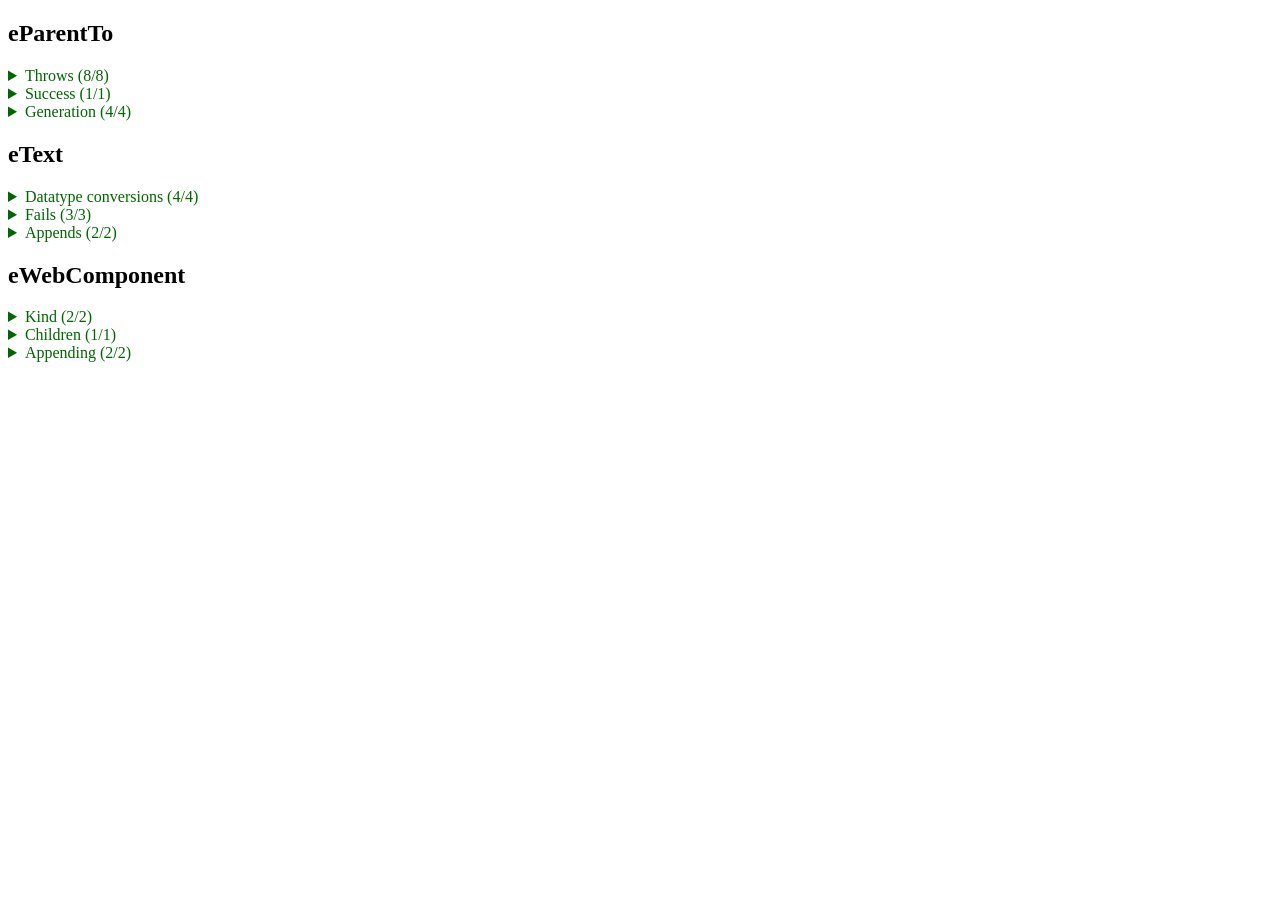
<file: tests/index.html>
<!doctype html>
<html lang="en">
  <head>
    <meta charset="UTF-8" />
    <meta name="viewport" content="width=device-width, initial-scale=1.0" />
    <title>Document</title>
  </head>
  <body>
    <script src="./main.js" type="module"></script>
  </body>
</html>
</file>
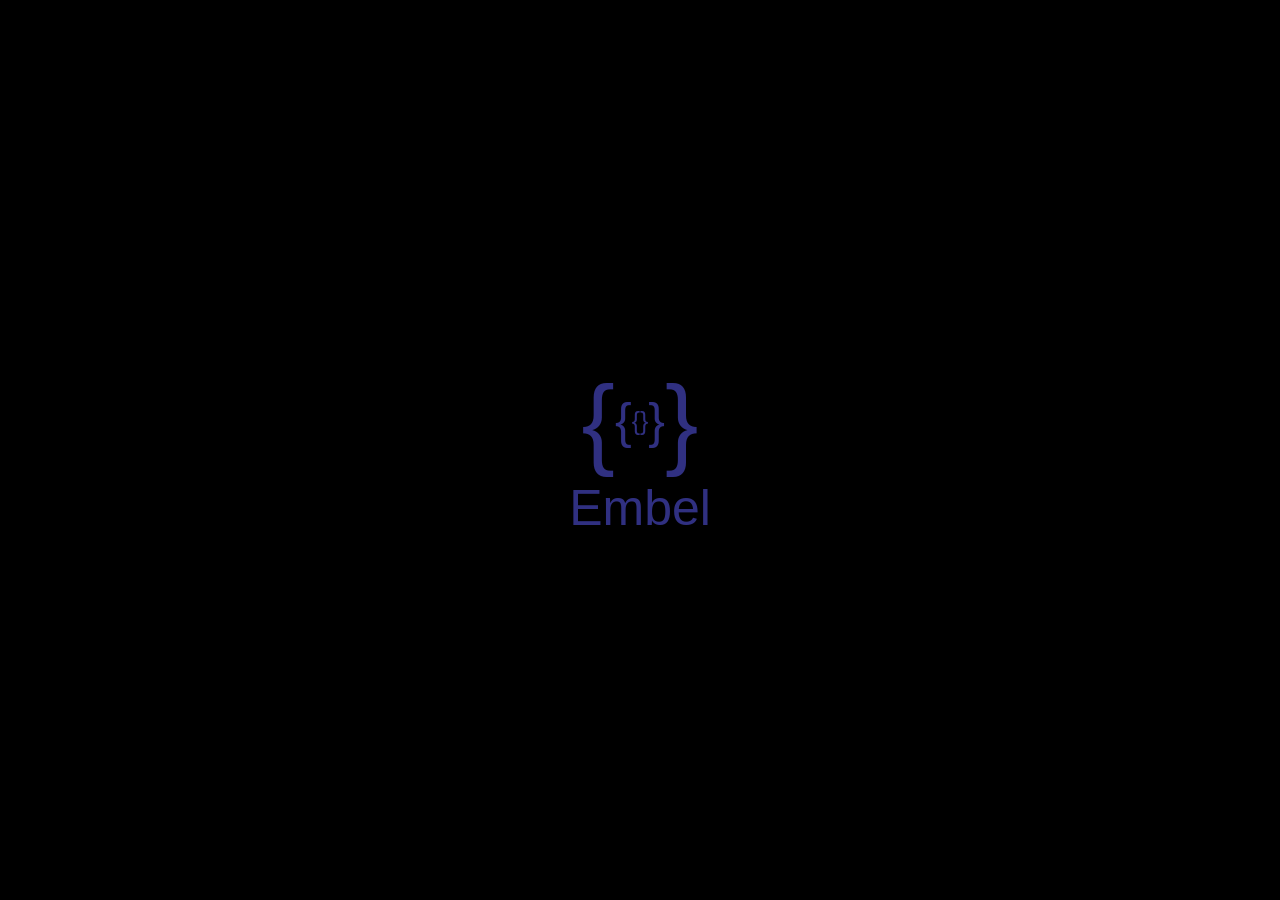
<file: examples/umd/logo/index.html>
<!doctype html>
<html lang="en">
  <head>
    <meta charset="UTF-8" />
    <meta name="viewport" content="width=device-width, initial-scale=1.0" />
    <title>Document</title>
    <link rel="stylesheet" href="./style.css" />
  </head>
  <body>
    <script src="../../../embel.umd.js"></script>
    <script src="./main.js"></script>
  </body>
</html>
</file>
<file: examples/umd/logo/style.css>
body {
  font-family:
    "Trebuchet MS", "Lucida Sans Unicode", "Lucida Grande", "Lucida Sans",
    Arial, sans-serif;
  background-color: black;
  color: rgb(48, 48, 129);
}

.app {
  position: fixed;
  left: 0;
  top: 0;
  width: 100dvw;
  height: 100dvh;
  display: flex;
  flex-direction: column;
  align-items: center;
  justify-content: center;
}

.container {
  display: flex;
  align-items: center;
}

.title {
  font-size: 50px;
}
</file>
